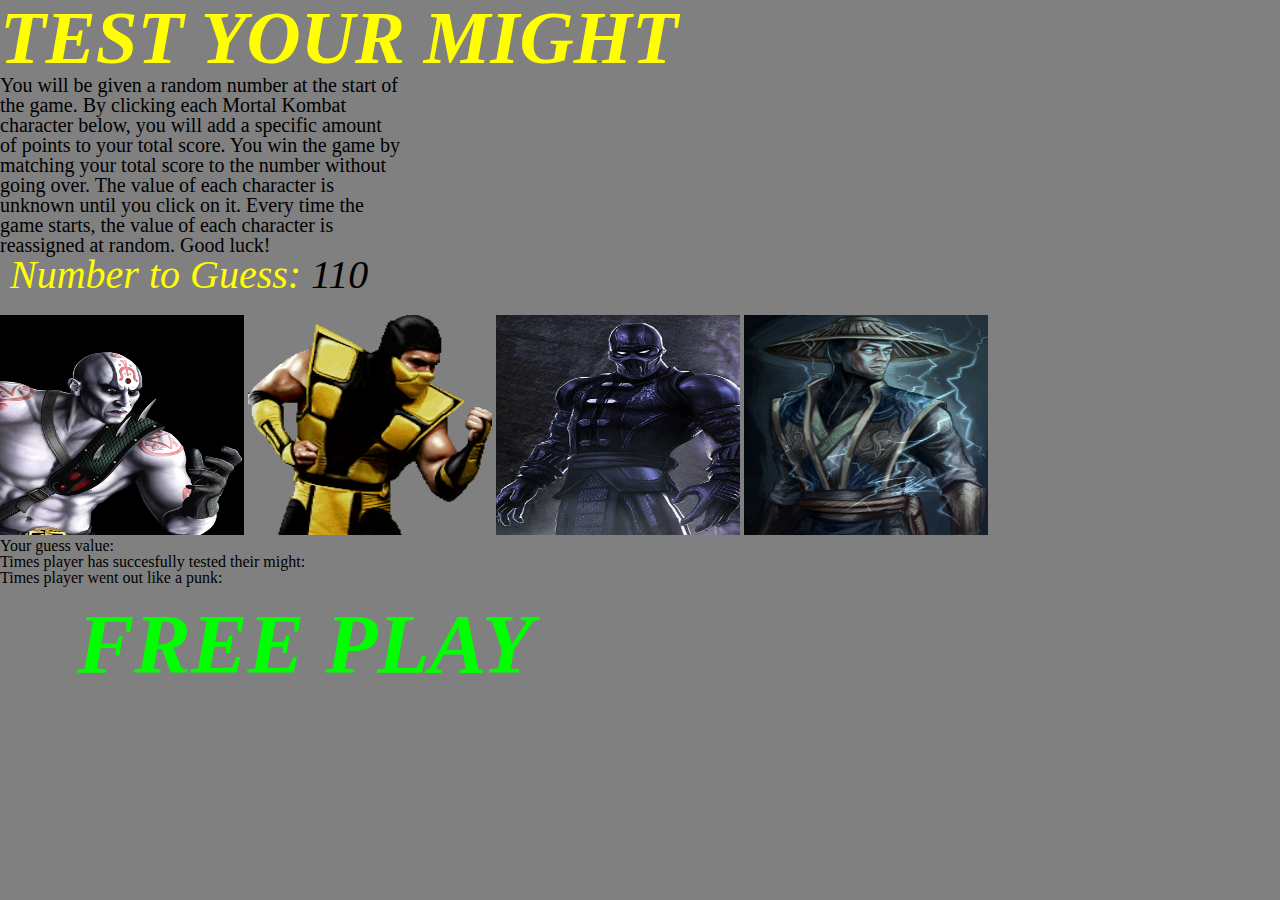
<file: index.html>
<!DOCTYPE html>
<html>
<head>
  <title>Test Your Might!</title>
<script src="https://ajax.googleapis.com/ajax/libs/jquery/2.1.4/jquery.min.js"></script>
<link rel="stylesheet" type="text/css" href="reset.css">
<link rel="stylesheet" type="text/css" href="styles.css">
</head>
<body>
    <h1 id="testyourmight">TEST YOUR MIGHT</h1>

<div id="instructions">

    <p> You will be given a random number at the start of the game. By clicking each Mortal Kombat character below, you will add a specific amount of points to your total score. You win the game by matching your total score to the number without going over. The value of each character is unknown until you click on it. Every time the game starts, the value of each character is reassigned at random. Good luck!</p>
     
</div>    
    
    <div>
            <h1 id="header">Number to Guess: <span id="number-to-guess"></span></h1>
      </div>
    
       <div>
        <img class= "mk-image thumbnail" id="one" src="assets/images/quanchi.jpg" alt="button" width="80px" >
        <img class="mk-image thumbnail" id="two"src="assets/images/scorpion.gif" alt="button" width="80px">
        <img class="mk-image thumbnail" id="three"src="assets/images/noob.jpg" alt="button" width="80px">
        <img class="mk-image thumbnail" id="four"src="assets/images/raiden.jpg" alt="button" width="80px">
  </div>
      <div>
            <h1>Your guess value:  <span id="counter"></span></h1>
            <h1>Times player has succesfully tested their might: <span id="wins"<></span></h1>
            <h1>Times player went out like a punk: <span id="losses"></span></h1>
            <br>
   
            <h1 id="freeplay">FREE PLAY</h1>
      </div>
  </div>
  <!-- ========================================= -->
  <script type="text/javascript" src="crys.js"></script>
 
 
  
  </script>
</body>
</html>
</file>
<file: styles.css>
body{
background-color: grey;
}
.thumbnail{
    width: 244px;
    height:220px;
}
#number-to-guess {
    
    width: 300px;
    height: 300px;
    font-size: 40px;
    font-style: italic;
    color:  black;
  }
  .container {
    width: 300px;
    height: 300px;
  }
#header{
    color: yellow;
margin-bottom: 20px;
font-size: 40px;
font-style: italic;
margin-left: 10px;
}

#freeplay {

color: lime;
font-size: 85px;
margin-bottom: 100px;
font-style: italic;
font-weight: bold;
text-align: center;
margin-top: 0px;
margin-right: 669px;

}

#testyourmight {
    font-style: italic;
    font-weight: bold;
    color: yellow;
font-size: 75px;
}

#instructions {
    width: 400px;
    font-size: 20px;
}
</file>
